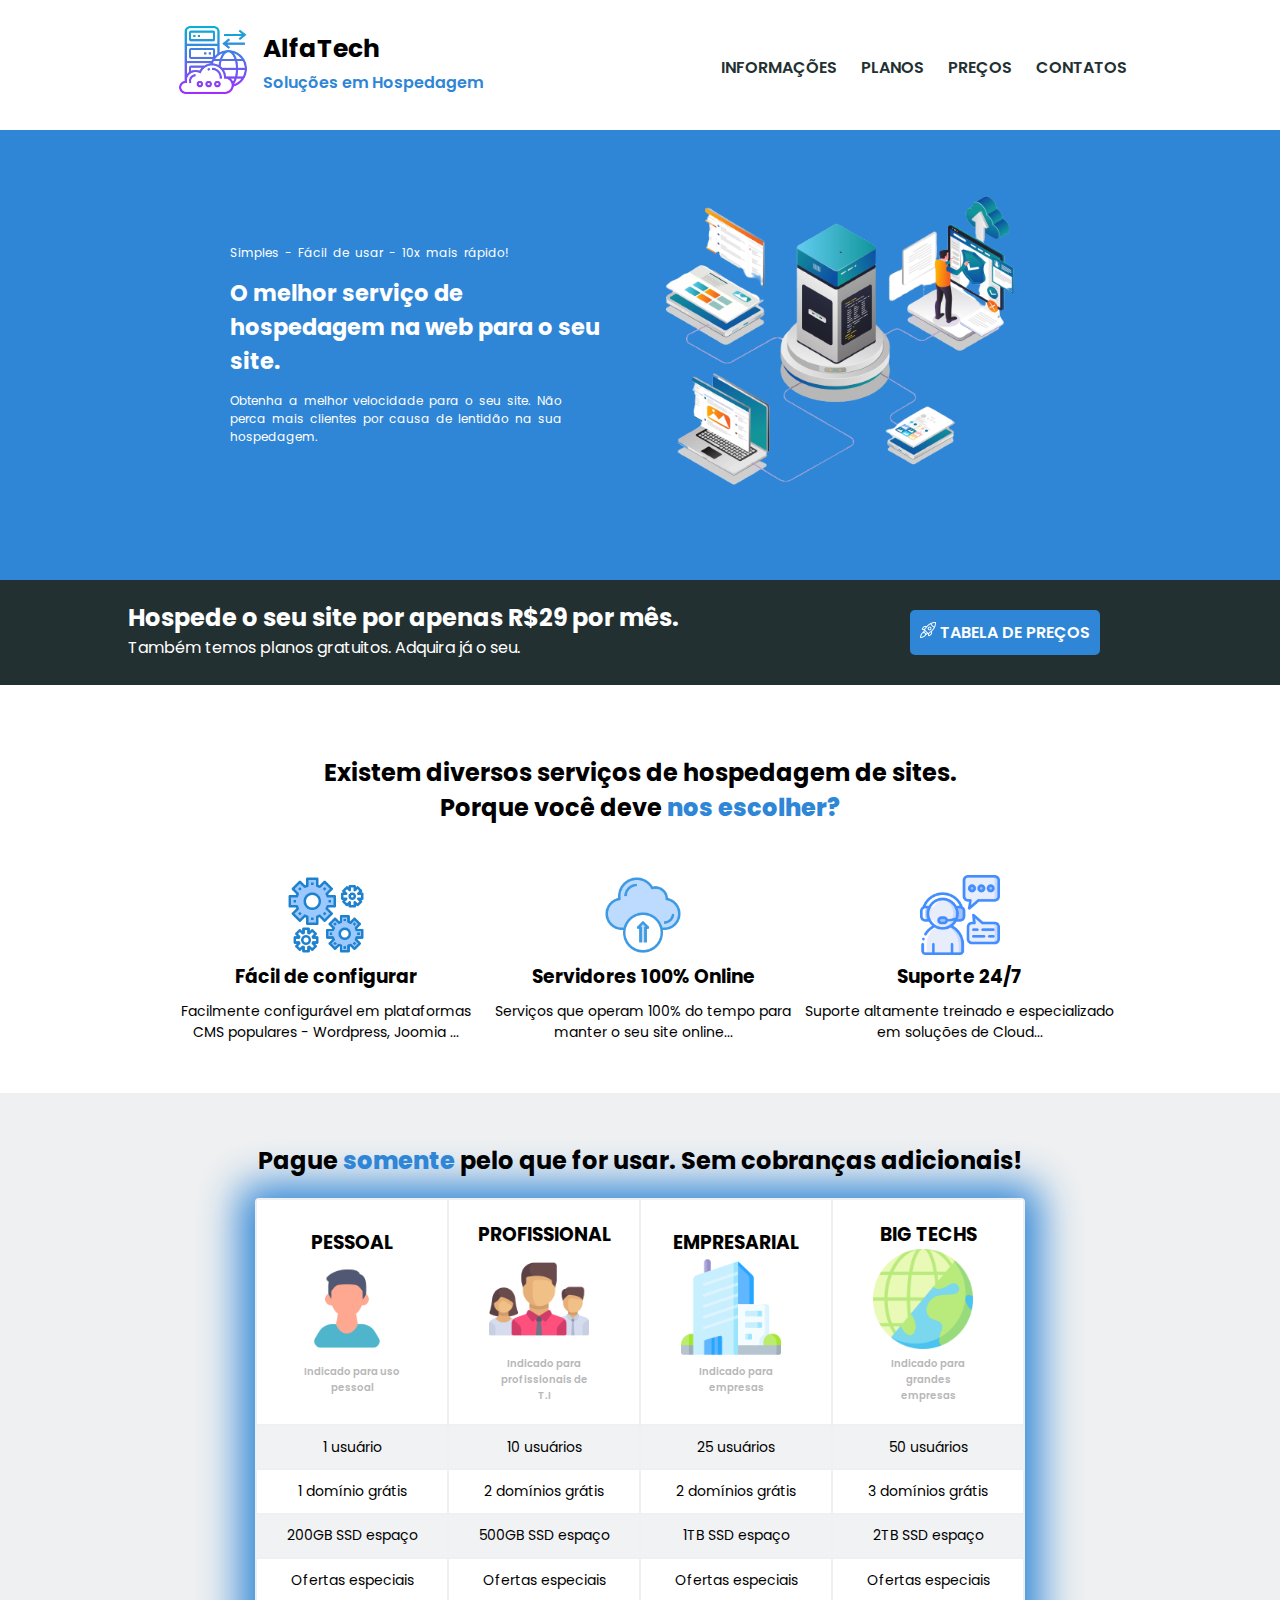
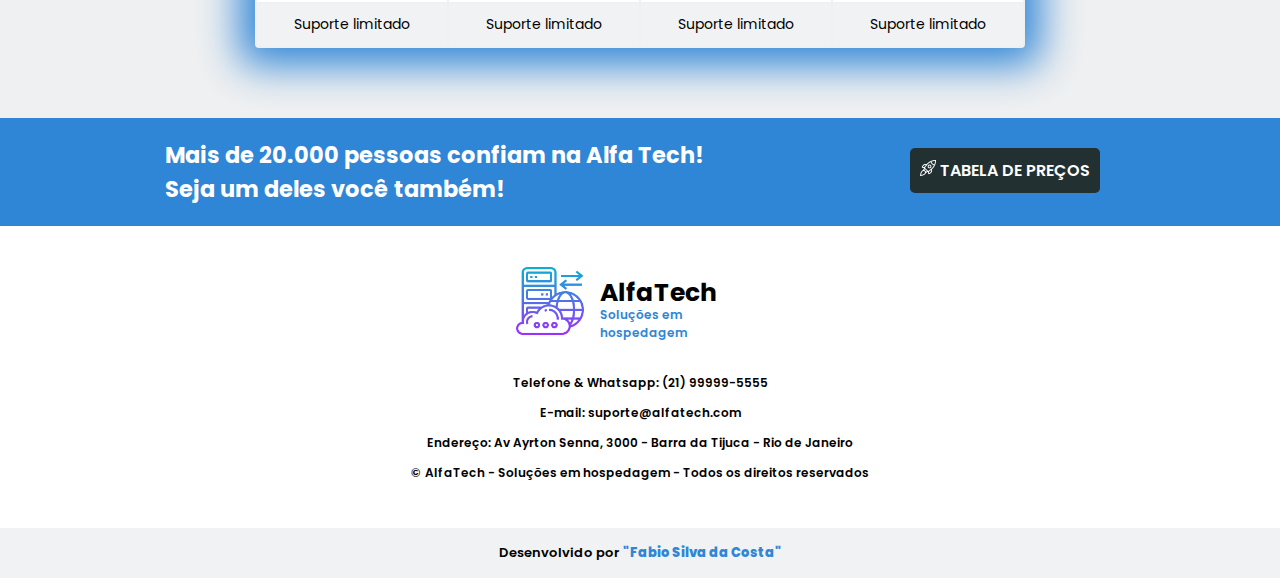
<file: index.html>
<!DOCTYPE html>
<html lang="pt-br">
<head>
    <meta charset="UTF-8">
    <meta http-equiv="X-UA-Compatible" content="IE=edge" />
    <meta name="viewport" content="width=device-width, initial-scale=1.0" />
    <link rel="preconnect" href="https://fonts.googleapis.com" />
    <link rel="preconnect" href="https://fonts.gstatic.com" crossorigin />
    <link href="https://fonts.googleapis.com/css2?family=Poppins:wght@400;500;600;700&display=swap" rel="stylesheet" />
    <link rel="stylesheet" href="./css/home.css" />
    <title>AlfaTech</title>
</head>
<body>

<div> <!--Início do topo-->
    <div class="container-topo limitar-secao">
        <div class="topo"> 
            <div class="topo-logo">
                <img src="assets/logo-icone.png" alt="logo-provedor">
                <h1>AlfaTech</h1>
                <p >Soluções em Hospedagem</p>
            </div>        
            <div class="navegacao">
                <a href="#secao-informacoes">INFORMAÇÕES</a>
                <a href="#secao-planos">PLANOS</a>
                <a href="tabeladeprecos.html">PREÇOS</a>
                <a href="#secao-contato">CONTATOS</a>
            </div>
        </div> 
    </div>
</div>  <!--Fim do topo-->    
            
                        
<div> <!--Início do banner-->
    <div class="banner">
        <div class="container-banner limitar-secao">
            <div class="texto-banner"> 
                <p class="paragrafo-banner">Simples - Fácil de usar - 10x mais rápido!</p>
                <h2>O melhor serviço de hospedagem na web para o seu site.</h2>
                <p class="paragrafo-banner">Obtenha a melhor velocidade para o seu site. Não perca mais clientes por causa de lentidão na sua hospedagem.</p>
            </div>
        </div>
        <img class="img-banner" src="assets/imagem-banner.png">
    </div> 
</div> <!--Fim do banner-->
    <div id="secao-informacoes"></div>
 <!--Início do anúncio1-->
<div>    
    <div class="container-anuncio1"> 
        
        <div class="anuncio1 limitar-secao"> 

            <div class="texto-anuncio1">
                <h2>Hospede o seu site por apenas R$29 por mês.</h2>
                <p>Também temos planos gratuitos. Adquira já o seu.</p>
            </div>

            <div class="link-anuncio1">
                <img src="assets/icone-foguete.png" alt="icone-foguete">
                <a href="tabeladeprecos.html">TABELA DE PREÇOS</a>
            </div>

        </div>
    </div>     
</div>    
  <!--Fim do anúncio1-->

<div> <!--Início da seção de informações-->

    <div class="container-informacoes limitar-secao"> 
        <div class="informacoes-texto"> 
            <h2>Existem diversos serviços de hospedagem de sites. Porque você deve <span>nos escolher?</span></h2>
        </div>

        <div class="informacoes">
            
            <div class="informacoes1">
                <img src="assets/icone-engrenagens.png">
                <h3>Fácil de configurar</h3>
                <p>Facilmente configurável em plataformas CMS populares - Wordpress, Joomia ...</p>
            </div>
        
            <div class="informacoes2">
                <img src="assets/cloud-icone.png">
                <h3>Servidores 100% Online</h3>
                <p>Serviços que operam 100% do tempo para manter o seu site online...</p>
            </div>
        
            <div class="informacoes3">
                <img src="assets/icone-suporte.png">
                <h3>Suporte 24/7</h3>
                <p>Suporte altamente treinado e especializado em soluções de Cloud...</p>
            </div>
            
        </div>
        
    </div>
</div> <!--Fim da seção de informações-->

<div class="container-planos">
    <div id="secao-planos"></div>
<div class="tabela-planos"> <!--Início da seção de planos-->
    <div class="texto-planos"> 
        <h2>Pague <span>somente</span> pelo que for usar. Sem cobranças adicionais!</h2>
    </div>

        <table>
            <thead>
                <tr>
                    <th>
                        <h3>PESSOAL</h3>
                        <img src="assets/pessoal-icone.png">
                        <p>Indicado para uso pessoal</p>
                    </th>
                    <th>
                        <h3>PROFISSIONAL</h3>
                        <img src="assets/equipe-icone.png">
                        <p>Indicado para profissionais de T.I</p>
                    </th>
                    <th>
                        <h3>EMPRESARIAL</h3>
                        <img src="assets/empresa-icone.png">
                        <p>Indicado para empresas</p>
                    </th>
                    <th>
                        <h3>BIG TECHS</h3>
                        <img src="assets/big-tech.png">
                        <p>Indicado para grandes empresas</p>
                    </th>
                </tr>
            </thead>

            <tbody>
                <tr class="linha-cor">
                    <td>1 usuário</td>
                    <td>10 usuários</td>
                    <td>25 usuários</td>
                    <td>50 usuários</td>
                </tr>
                <tr class="linha">
                    <td>1 domínio grátis</td>
                    <td>2 domínios grátis</td>
                    <td>2 domínios grátis</td>
                    <td>3 domínios grátis</td>
                </tr>
                <tr class="linha-cor">
                    <td>200GB SSD espaço</td>
                    <td>500GB SSD espaço</td>
                    <td>1TB SSD espaço</td>
                    <td>2TB SSD espaço</td>
                </tr>
                <tr class="linha">
                    <td>Ofertas especiais</td>
                    <td>Ofertas especiais</td>
                    <td>Ofertas especiais</td>
                    <td>Ofertas especiais</td>
                </tr>
                    <tr class="linha-cor">
                    <td>Suporte limitado</td>
                    <td>Suporte limitado</td>
                    <td>Suporte limitado</td>
                    <td>Suporte limitado</td>
                </tr>
            </tbody>
        </table>
</div> <!--Fim da secao de planos-->
</div>
    
 <!--Início do anúncio2-->
 
    <div class="container-anuncio2"> 
        <div class="anuncio2"> 

            <div class="texto-anuncio2">
                <h2>Mais de 20.000 pessoas confiam na Alfa Tech!<br> Seja um deles você também!</h2>
            </div>

            <div class="link-anuncio2">
                <img src="assets/icone-foguete.png" alt="icone-foguete">
                <a href="tabeladeprecos.html">TABELA DE PREÇOS</a>
            </div>

        </div>
    </div>

 <!--Fim do anúncio2-->


 <!--Início da seção de contatos-->
 <div>
    <div class="container-contato limitar-secao">
        <div id="secao-contato" class="contatos-rodape"> 

            <div class="logo-rodape">
                <img src="assets/logo-icone.png" alt="logo-provedor">
                <h1>AlfaTech</h1>
                <p>Soluções em hospedagem</p>
            </div>

            <div class="contatos">
                <p>Telefone & Whatsapp: (21) 99999-5555</p>
                <p>E-mail: suporte@alfatech.com</p>
                <p>Endereço: Av Ayrton Senna, 3000 - Barra da Tijuca - Rio de Janeiro</p>
                <p>&copy; AlfaTech - Soluções em hospedagem - Todos os direitos reservados</p>
            </div>
        </div>
    </div>
</div>  
            
<div class="container-desenvolvedor">
    <p>Desenvolvido por <span>"Fabio Silva da Costa"</span></p>
</div> <!--Fim da seção de contatos-->

</body>
</html>
</file>
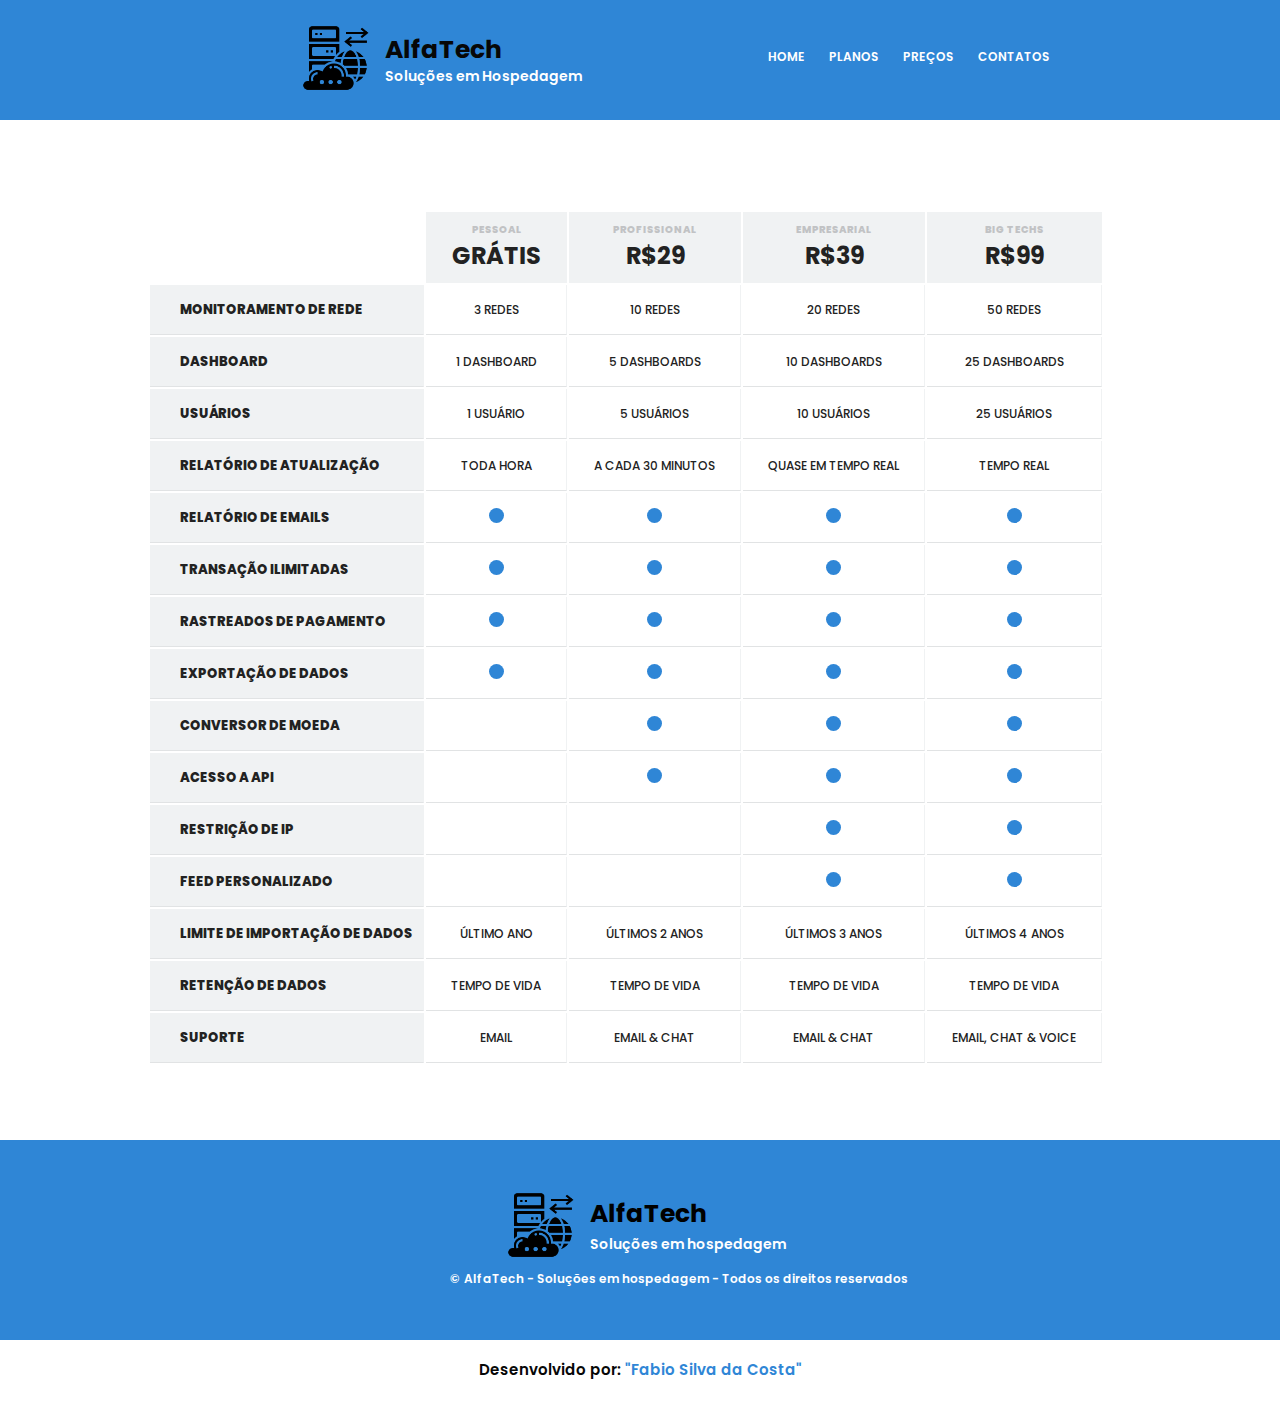
<file: tabeladeprecos.html>
<!DOCTYPE html>
<html lang="pt-br">
<head>
    <meta charset="UTF-8">
    <meta http-equiv="X-UA-Compatible" content="IE=edge">
    <meta name="viewport" content="width=device-width, initial-scale=1.0">
    <link rel="preconnect" href="https://fonts.googleapis.com" />
    <link rel="preconnect" href="https://fonts.gstatic.com" crossorigin />
    <link href="https://fonts.googleapis.com/css2?family=Poppins:wght@400;500;600;700&display=swap" rel="stylesheet" />
    <link rel="stylesheet" href="./css/tabeladeprecos.css"/>
    <title>AlfaTech</title>
</head>
<body>

<div>
    <div class="container-topo"> <!--Início do topo de preços-->
       <div class="topo-tabela"> 
        
            <div class="icone-tabela">
                <img src="assets/logo-icone-escuro.png" alt="logo-provedor">
                <h1 class="topo-texto-tabela">AlfaTech</h1>
                <p>
                <span>Soluções em Hospedagem</span>
                </p>
            </div>

            <div class="navegacao-tabela">
                <a href="home.html">HOME</a>
                <a href="home.html#secao-planos">PLANOS</a>
                <a href="#secao-precos">PREÇOS</a>
                <a href="home.html#secao-contato">CONTATOS</a>
            </div>  
        </div>
    </div>
</div> <!--Fim do topo de preços-->

<div>
    <div class="container-tabela limitar-secao"></div>
        <div id="secao-precos" class="tabela-precos"> <!--Início da tabela de preços-->
            <table>
                <thead>
                    <tr>
                        <th class="celula-escondida"></th>
                        <th class="celula-cabeçalho">
                            <p>PESSOAL</p>
                            <h2>GRÁTIS</h2>
                        </th>
                        <th class="celula-cabeçalho">
                            <p>PROFISSIONAL</p>
                            <h2>R$29</h2>
                        </th>
                        <th class="celula-cabeçalho">
                            <p>EMPRESARIAL</p>
                            <h2>R$39</h2>
                        </th>
                        <th class="celula-cabeçalho">
                            <p>BIG TECHS</p>
                            <h2>R$99</h2>
                        </th>
                    </tr>
                </thead>  
            
                <tbody>
                    <tr>
                        <td class="primeira-celula">MONITORAMENTO DE REDE</td>
                        <td>3 REDES</td>
                        <td>10 REDES</td>
                        <td>20 REDES</td>
                        <td>50 REDES</td>
                    </tr>
                    <tr>
                        <td class="primeira-celula">DASHBOARD</td>
                        <td>1 DASHBOARD</td>
                        <td>5 DASHBOARDS</td>
                        <td>10 DASHBOARDS</td>
                        <td>25 DASHBOARDS</td>
                    </tr>
                    <tr>
                        <td class="primeira-celula">USUÁRIOS</td>
                        <td>1 USUÁRIO</td>
                        <td>5 USUÁRIOS</td>
                        <td>10 USUÁRIOS</td>
                        <td>25 USUÁRIOS</td>
                    </tr>
                    <tr>
                        <td class="primeira-celula">RELATÓRIO DE ATUALIZAÇÃO</td>
                        <td>TODA HORA</td>
                        <td>A CADA 30 MINUTOS</td>
                        <td>QUASE EM TEMPO REAL</td>
                        <td>TEMPO REAL</td>
                    </tr>
                    <tr>
                        <td class="primeira-celula">RELATÓRIO DE EMAILS</td>
                        <td><div class="marcador-azul"></div></td>
                        <td><div class="marcador-azul"></div></td>
                        <td><div class="marcador-azul"></div></td>
                        <td><div class="marcador-azul"></div></td>
                    </tr>
                    <tr>
                        <td class="primeira-celula">TRANSAÇÃO ILIMITADAS</td>
                        <td><div class="marcador-azul"></div></td>
                        <td><div class="marcador-azul"></div></td>
                        <td><div class="marcador-azul"></div></td>
                        <td><div class="marcador-azul"></div></td>
                    </tr>
                    <tr>
                        <td class="primeira-celula">RASTREADOS DE PAGAMENTO</td>
                        <td><div class="marcador-azul"></div></td>
                        <td><div class="marcador-azul"></div></td>
                        <td><div class="marcador-azul"></div></td>
                        <td><div class="marcador-azul"></div></td>
                    </tr>
                    <tr>
                        <td class="primeira-celula">EXPORTAÇÃO DE DADOS</td>
                        <td><div class="marcador-azul"></div></td>
                        <td><div class="marcador-azul"></div></td>
                        <td><div class="marcador-azul"></div></td>
                        <td><div class="marcador-azul"></div></td>
                    </tr>
                    <tr>
                        <td class="primeira-celula">CONVERSOR DE MOEDA</td>
                        <td></td>
                        <td><div class="marcador-azul"></div></td>
                        <td><div class="marcador-azul"></div></td>
                        <td><div class="marcador-azul"></div></td>
                    </tr>
                    <tr>
                        <td class="primeira-celula">ACESSO A API</td>
                        <td></td>
                        <td><div class="marcador-azul"></div></td>
                        <td><div class="marcador-azul"></div></td>
                        <td><div class="marcador-azul"></div></td>
                    </tr>
                    <tr>
                        <td class="primeira-celula">RESTRIÇÃO DE IP</td>
                        <td></td>
                        <td></td>
                        <td><div class="marcador-azul"></div></td>
                        <td><div class="marcador-azul"></div></td>
                    </tr>
                    <tr>
                        <td class="primeira-celula">FEED PERSONALIZADO</td>
                        <td></td>
                        <td></td>
                        <td><div class="marcador-azul"></div></td>
                        <td><div class="marcador-azul"></div></td>
                    </tr>
                    <tr>
                        <td class="primeira-celula">LIMITE DE IMPORTAÇÃO DE DADOS</td>
                        <td>ÚLTIMO ANO</td>
                        <td>ÚLTIMOS 2 ANOS</td>
                        <td>ÚLTIMOS 3 ANOS</td>
                        <td>ÚLTIMOS 4 ANOS</td>
                    </tr>
                    <tr>
                        <td class="primeira-celula">RETENÇÃO DE DADOS</td>
                        <td>TEMPO DE VIDA</td>
                        <td>TEMPO DE VIDA</td>
                        <td>TEMPO DE VIDA</td>
                        <td>TEMPO DE VIDA</td>
                    </tr>
                    <tr>
                        <td class="primeira-celula">SUPORTE</td>
                        <td>EMAIL</td>
                        <td>EMAIL & CHAT</td>
                        <td>EMAIL & CHAT</td>
                        <td>EMAIL, CHAT & VOICE</td>
                    </tr>
                </tbody>
            </table>
        </div>
    </div>
</div> <!--Fim da tabela de preços-->

<div class="rodape-tabela"> <!--Início do rodapé-->
    <div class="logo-rodape">
        <img src="assets/logo-icone-escuro.png" alt="logo-provedor">
        <h1>AlfaTech</h1>
        <p>Soluções em hospedagem</p>
    </div>

    <div class="texto-copyrigth">
        <p>&copy; AlfaTech - Soluções em hospedagem - Todos os direitos reservados</p>
    </div>

</div>

<div class="desenvolvedor">
    <p>Desenvolvido por:<span> "Fabio Silva da Costa"</span></p>
</div>
        
    </div> <!--Fim do rodapé-->

</body>
</html>
</file>
<file: css/home.css>
/*Estilos Globais*/
/* Estes estilos são aplicados a todos os elementos da página, garantindo uma aparência consistente e limpa */
*{
  margin: 0;
  padding: 0;
  box-sizing: border-box;
  font-family: 'Poppins', sans-serif;
  scroll-behavior: smooth;
}
.limitar-secao{
    width:100%;
    max-width:1024px;
    margin:0 auto;
}
/*Fim dos Estilos Globais*/

/*Início do Topo de Home*/
.container-topo{
   position: relative;
   padding: 35px 50px;
   max-height: 130px;
}
.topo-logo{
    position: relative;
}
.topo-logo h1{
    position:absolute;
    top:-5px;
    left:85px;
    font-size: 25px;
}
.topo-logo p{
   position:absolute;
   top:35px;
   left:85px; 
   color:#2f86d6;
   font-weight: 600;
}
.topo-logo img{
    width:70px;
    margin-top: -10px;
}
.topo-logo div{
    position:absolute;
    top:0;
    left: 100px;
}

.navegacao{
    position:absolute;
    top:55px;
    right: 25px;
}
.navegacao a{
    color:#233032;
    text-decoration: none;
    font-weight: 600;
    margin-left: 20px;
}
/*Fim do topo de Home*/

/*Início do Banner*/
div .banner{
    position:relative;
    background-color:#2f86d6;
    height:450px;
}
.img-banner{
    width: 420px;
    position:absolute;
    right:230px;
    top:40px;  
}
.texto-banner{
    max-width: 380px;
    max-height: 400px;
    color:#fff;
    position: absolute;
    top: 100px;
    left: 230px;  
    font-size: 15px;
    padding-right: 10px;
}
.paragrafo-banner{
    width: 440px;
    margin: 14px 0px;
    padding-right:80px;
    font-size: 12px;
    word-spacing: 3px;
}
/*Fim do Banner*/

/*Início do Anuncio1*/

.container-anuncio1{
    width: 100%;
    min-height:105px;
    padding: 20px 0;
    background-color: #233032;
    position: relative;
}
.texto-anuncio1{
    color: #fff; 
}
.anuncio1 .link-anuncio1{
    position: absolute;
    right:180px;
    top:30px;
    font-weight: 600;
    border-radius: 5px;
    background-color: #2f86d6;
    padding: 10px;
}
.link-anuncio1, a {
    text-decoration: none;
    color: #fff;
}
/*Fim do Anuncio1*/

/*Início da seção de informações*/
.informacoes-texto{
    max-width: 640px;
    margin: 0 auto;
    text-align: center;
    margin-top:70px;
    
}
.informacoes-texto span{
    color: #2f86d6;
    font-weight: 800;
}
.container-informacoes .informacoes{
    max-width: 950px;
    margin: 50px 40px;
    display: inline-flex; 
}
.informacoes img{
    width:80px;
}
.informacoes1, .informacoes2, .informacoes3{
    width: 400px;
    text-align: center; 
}
.informacoes1 p, .informacoes2 p, .informacoes3 p{
    font-size: 14px;
    margin-top: 10px;   
}
/*Fim da seção de informações*/

/*Início da seção de planos*/
.texto-planos{
    text-align: center;
    margin: 20px 0;
}
.texto-planos span{
    color: #2f86d6;
    font-weight: 800;
}
.container-planos{
    padding: 30px;
    background-color: #eff0f1;
}
table{
    height: 450px;
    border-radius: 4px;
    margin:auto;
    box-shadow: 0px 2px 40px 15px rgba(47,134,214,1);
    margin-bottom: 40px;
}
table thead th{
    width:190px;
    text-align: center;
    padding: 20px 0px;
    background-color: #fff;
}
table thead th img{
    width: 100px;
    margin-right: 10px;
}
table thead th p{
    width:100px;
    margin:auto;
    color: #b7b8b9;
    font-weight: 600;
    font-size: 10px;
    
}
table tbody .linha-cor{
    text-align: center;
    height: 10px;
    background-color: #f0f2f3;
    margin: 10px 0px;
    font-size: 14px;
}
table tbody .linha{
    text-align: center;
    font-size: 14px;
    height:10px;
    background-color: #fff;
}
/*Fim da seção de planos*/

/*Início do Anuncio2*/
.container-anuncio2{
    width: 100%;
    min-height:105px;
    padding: 20px 0;
    background-color: #2f86d6;
    position: relative;
}
.texto-anuncio2{
    color: #fff;
    font-size: 15px;
    margin-left: 165px;
}
.anuncio2 .link-anuncio2  {
    position: absolute;
    top:10px;
    right:180px;
    top:30px;
    font-weight: 600;
    border-radius: 5px;
    background-color: #233032;
    padding: 10px;
}
/*Fim do Anuncio2*/

/*Início da seção de contatos*/
.logo-rodape{
    position: relative;
    max-width:250px;
    margin: 40px auto 25px auto;
}
.logo-rodape img{
    width: 70px;
    margin: 0 auto;
}
.logo-rodape h1{
    position: absolute;
    font-size: 25px;
    top: 8px;
    left: 85px;
}
.logo-rodape p{
    position: absolute;
    top:40px;
    left:85px;
    font-size: 12px;
    color: #2f86d6;
    font-weight: 600;
}
.contatos{
    max-width: 640px;
    margin:0 auto 40px auto;
    text-align: center;
    font-size: 12px;
    line-height: 30px;
    font-weight: 600;
}
/*Fim da seção de contatos*/

/*Início da seção de desenvolvedor*/
.container-desenvolvedor p{
    text-align: center;
    margin: 0 auto;
    background-color:#f0f2f3;
    padding:15px 0;
    font-size: 13px;
    font-weight: 600;
}
.container-desenvolvedor span{
    color: #2f86d6;
    font-weight: 800;
}
/*Fim da seção de desenvolvedor*/
</file>
<file: css/tabeladeprecos.css>
/*Estilos Globais*/
/* Estes estilos são aplicados a todos os elementos da página, garantindo uma aparência consistente e limpa */
*{
  margin: 0;
  padding: 0;
  box-sizing: border-box;
  font-family: 'Poppins', sans-serif;
  scroll-behavior: smooth;
}
.limitar-secao{
  width:100%;
  max-width:1024px;
  margin:0 auto;
  background-color: #2f86d6;
}
/*Fim dos Estilos Globais*/

/*Inicio do topo de preços*/
.container-topo{
  position:relative;
  width: 100%;
  height: 120px;
  background-color: #2f86d6;
  margin-bottom:70px;
}
.topo-tabela{
  width: 300px;
  margin: 0 auto;
  height: 100px;
  position: absolute;
  left:300px;
  top:23px
  
}
.icone-tabela img{
  position: absolute;
  width: 70px;
  margin-top: 0;
}
.icone-tabela h1{
  position: absolute;
  top: 8px;
  left: 85px;
  font-size: 25px;
  color: #070707;
}
.icone-tabela p{
  position: absolute;
  top: 43px;
  left: 85px;
  font-size: 14px;
  color: #fff;
  font-weight: 600;
}
.navegacao-tabela{
  position: absolute;
  top: 20px;
  right: -450px;
  word-spacing: 20px;
}
.navegacao-tabela a{
  text-decoration: none;
  color: #fff;
  font-size: 12px;
  font-weight: 600;
}
/*Fim do topo de preços*/

/*tabela preços*/
.container-tabela{
  
  width: 100%;
}
.tabela-precos{
  width: 100%;
  max-width: 1024px;
  height: 600px;
  margin: 50px auto;
  padding: 20px;
  background-color: #fff;
  
}
table thead th{
  background-color: #f0f2f3;
  color: #222222;
  font-weight: 800;
  padding: 10px 25px;
  text-align: center;
}
table thead th p{
  font-size: 10px;
  color: #c1c2c4;
}
.primeira-celula{
  background-color: #f0f2f3;
  color: #222222;
  font-weight: 800;
  padding: 10px;
  text-align: justify;
  padding-left:30px;
  height: 50px;
  font-size: 13px;
}
.celula-escondida{
  visibility: hidden;
}
table tbody tr td{
  padding: 10px 25px;
  text-align: center;
  font-size: 12px;
  color: #222222;
  font-weight: 500;
  border-bottom: 1px solid #e1e3e4;
  border-right: 1px solid #f0f2f3;
}
.marcador-azul{
  width: 15px;
  height: 15px;
  border-radius: 50%;
  background-color: #2f86d6;  
  display: inline-block;
}
/*Fim da tabela preços*/

/*Início do rodapé*/
.rodape-tabela{
  width: 100%;
  height: 200px;
  background-color: #2f86d6;
  margin-top: 350px;
}
.logo-rodape{
  position: relative;
  max-width:330px;
  margin: 40px auto 25px auto;
}
.logo-rodape img{
  position:absolute;
  top:50px;
  left:30px;
  width: 70px;
}
.logo-rodape h1{
  position: absolute;
  font-size: 25px;
  top: 55px;
  left: 115px;
}
.logo-rodape p{
  position: absolute;
  top:94px;
  left:115px;
  font-size: 14px;
  color:#fff;
  font-weight: 600;
}
.texto-copyrigth{
  position:relative;
  width: 100%;
  height: 30px;
}
.texto-copyrigth p{
  position: absolute;
  top: 130px;
  left: 450px;
  font-size: 12px;
  font-weight: 600;
  color: #fff;
}
/* Fim do rodapé */

/*Início de desenvolvedor*/
.desenvolvedor{
  width: 100%;
  height: 45px;
}
.desenvolvedor p{
  font-size:15px;
  font-weight:600;
  color:#070707;
  text-align:center;
  margin-top:18px;
}
.desenvolvedor span{
  color:#2f86d6
}
/* Fim de desenvolvedor */
</file>
